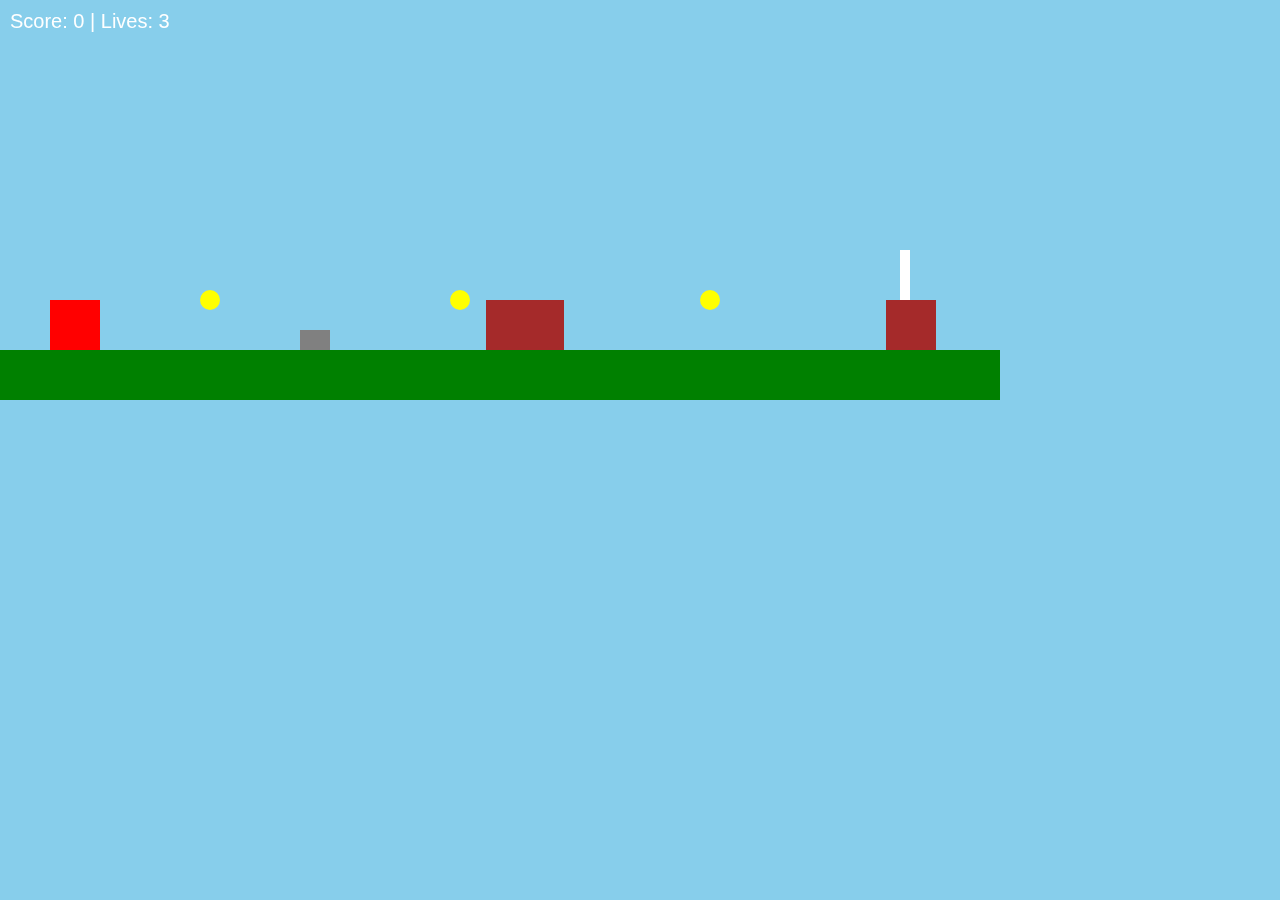
<file: html/aiwebapp.html>
<!DOCTYPE html>
<html lang="en">

<head>
    <meta charset="UTF-8">
    <meta name="viewport" content="width=device-width, initial-scale=1.0">
    <title>Mario Game</title>
    <style>
        body {
            margin: 0;
            overflow: hidden;
            font-family: Arial, sans-serif;
            background: skyblue;
        }

        canvas {
            display: block;
        }

        #scoreboard {
            position: absolute;
            top: 10px;
            left: 10px;
            font-size: 20px;
            font-family: Arial, sans-serif;
            color: white;
        }

        #winScreen, #loseScreen {
            position: absolute;
            top: 50%;
            left: 50%;
            transform: translate(-50%, -50%);
            text-align: center;
            background: rgba(0, 0, 0, 0.8);
            color: #fff;
            padding: 20px;
            border-radius: 10px;
            display: none;
        }

        #winScreen button, #loseScreen button {
            margin-top: 10px;
            padding: 10px 20px;
            background: #fff;
            border: none;
            cursor: pointer;
        }
    </style>
</head>

<body>
    <canvas id="gameCanvas"></canvas>
    <div id="scoreboard">Score: 0 | Lives: 3</div>
    <div id="winScreen">
        <h1>You Win!</h1>
        <button onclick="restartGame()">Restart</button>
    </div>
    <div id="loseScreen">
        <h1>Game Over</h1>
        <button onclick="restartGame()">Restart</button>
    </div>
    <script>
        const canvas = document.getElementById('gameCanvas');
        const ctx = canvas.getContext('2d');

        canvas.width = 1000; // Extend canvas width for a longer path
        canvas.height = 400;

        const gravity = 0.5;

        const mario = {
            x: 50,
            y: canvas.height - 100,
            width: 50,
            height: 50,
            color: 'red',
            dy: 0,
            isJumping: false,
            isAlive: true,
        };

        const ground = {
            x: 0,
            y: canvas.height - 50,
            width: canvas.width,
            height: 50,
            color: 'green',
        };

        const flagpole = {
            x: 900, // Move flagpole further to match the longer path
            y: ground.y - 100,
            width: 10,
            height: 100,
            color: 'white',
        };

        const spikes = [
            { x: 300, y: ground.y - 20, width: 30, height: 20 },
            { x: 500, y: ground.y - 20, width: 30, height: 20 },
        ];

        const coins = [
            { x: 200, y: ground.y - 60, width: 20, height: 20, collected: false },
            { x: 450, y: ground.y - 60, width: 20, height: 20, collected: false },
            { x: 700, y: ground.y - 60, width: 20, height: 20, collected: false },
        ];

        const enemies = [
            { x: 400, y: ground.y - 50, width: 50, height: 50, color: 'brown', dx: 2, isAlive: true },
            { x: 600, y: ground.y - 50, width: 50, height: 50, color: 'brown', dx: -2, isAlive: true },
            { x: 800, y: ground.y - 50, width: 50, height: 50, color: 'brown', dx: 2, isAlive: true },
        ];

        let keys = {};
        let gameWon = false;
        let score = 0;
        let lives = 3;

        window.addEventListener('keydown', (e) => {
            keys[e.key] = true;
        });

        window.addEventListener('keyup', (e) => {
            keys[e.key] = false;
        });

        function drawMario() {
            ctx.fillStyle = mario.color;
            ctx.fillRect(mario.x, mario.y, mario.width, mario.height);
        }

        function drawGround() {
            ctx.fillStyle = ground.color;
            ctx.fillRect(ground.x, ground.y, ground.width, ground.height);
        }

        function drawFlagpole() {
            ctx.fillStyle = flagpole.color;
            ctx.fillRect(flagpole.x, flagpole.y, flagpole.width, flagpole.height);
        }

        function drawSpikes() {
            spikes.forEach(spike => {
                ctx.fillStyle = 'gray';
                ctx.fillRect(spike.x, spike.y, spike.width, spike.height);
            });
        }

        function drawEnemies() {
            enemies.forEach(enemy => {
                if (enemy.isAlive) {
                    ctx.fillStyle = enemy.color;
                    ctx.fillRect(enemy.x, enemy.y, enemy.width, enemy.height);
                }
            });
        }

        function drawCoins() {
            coins.forEach(coin => {
                if (!coin.collected) {
                    ctx.fillStyle = 'yellow';
                    ctx.beginPath();
                    ctx.arc(coin.x + coin.width / 2, coin.y + coin.height / 2, coin.width / 2, 0, Math.PI * 2);
                    ctx.fill();
                }
            });
        }

        function updateMario() {
            if (!mario.isAlive) return;

            if (keys['ArrowRight']) mario.x += 5;
            if (keys['ArrowLeft']) mario.x -= 5;

            if (keys[' '] && !mario.isJumping) {
                mario.dy = -10;
                mario.isJumping = true;
            }

            mario.dy += gravity;
            mario.y += mario.dy;

            if (mario.y + mario.height >= ground.y) {
                mario.y = ground.y - mario.height;
                mario.dy = 0;
                mario.isJumping = false;
            }

            if (mario.x < 0) mario.x = 0;
            if (mario.x + mario.width > canvas.width) mario.x = canvas.width - mario.width;

            if (
                mario.x + mario.width >= flagpole.x &&
                mario.y + mario.height >= flagpole.y
            ) {
                winGame();
            }

            spikes.forEach(spike => {
                if (
                    mario.x < spike.x + spike.width &&
                    mario.x + mario.width > spike.x &&
                    mario.y < spike.y + spike.height &&
                    mario.y + mario.height > spike.y
                ) {
                    loseLife();
                }
            });

            enemies.forEach(enemy => {
                if (enemy.isAlive) {
                    // If Mario lands on top of the enemy
                    if (
                        mario.dy > 0 &&
                        mario.x + mario.width > enemy.x &&
                        mario.x < enemy.x + enemy.width &&
                        mario.y + mario.height > enemy.y &&
                        mario.y + mario.height <= enemy.y + 10
                    ) {
                        enemy.isAlive = false;
                        score += 100;
                        updateScoreboard();
                        mario.dy = -10; // Bounce Mario up
                    } else if (
                        mario.x < enemy.x + enemy.width &&
                        mario.x + mario.width > enemy.x &&
                        mario.y < enemy.y + enemy.height &&
                        mario.y + mario.height > enemy.y
                    ) {
                        loseLife();
                    }
                }
            });

            coins.forEach(coin => {
                if (
                    mario.x < coin.x + coin.width &&
                    mario.x + mario.width > coin.x &&
                    mario.y < coin.y + coin.height &&
                    mario.y + mario.height > coin.y &&
                    !coin.collected
                ) {
                    coin.collected = true;
                    score += 10;
                    updateScoreboard();
                }
            });
        }

        function loseLife() {
            lives -= 1;
            updateScoreboard();

            if (lives <= 0) {
                loseGame();
            } else {
                restartMarioPosition();
            }
        }

        function updateEnemies() {
            enemies.forEach(enemy => {
                if (enemy.isAlive) {
                    enemy.x += enemy.dx;

                    if (enemy.x <= 0 || enemy.x + enemy.width >= canvas.width) {
                        enemy.dx *= -1;
                    }
                }
            });
        }

        function updateScoreboard() {
            document.getElementById('scoreboard').innerText = `Score: ${score} | Lives: ${lives}`;
        }

        function winGame() {
            gameWon = true;
            document.getElementById('winScreen').style.display = 'block';
        }

        function loseGame() {
            mario.isAlive = false;
            document.getElementById('loseScreen').style.display = 'block';
        }

        function restartMarioPosition() {
            mario.x = 50;
            mario.y = canvas.height - 100;
            mario.dy = 0;
            mario.isJumping = false;
        }

        function restartGame() {
            mario.x = 50;
            mario.y = canvas.height - 100;
            mario.dy = 0;
            mario.isJumping = false;
            mario.isAlive = true;

            enemies.forEach(enemy => (enemy.isAlive = true));
            coins.forEach(coin => (coin.collected = false));

            score = 0;
            lives = 3;
            updateScoreboard();

            document.getElementById('winScreen').style.display = 'none';
            document.getElementById('loseScreen').style.display = 'none';

            animate();
        }

        function animate() {
            if (gameWon || lives <= 0) return;

            ctx.clearRect(0, 0, canvas.width, canvas.height);
            drawGround();
            drawMario();
            drawFlagpole();
            drawSpikes();
            drawEnemies();
            drawCoins();

            updateMario();
            updateEnemies();

            requestAnimationFrame(animate);
        }

        updateScoreboard();
        animate();
    </script>
</body>
</html>
</file>
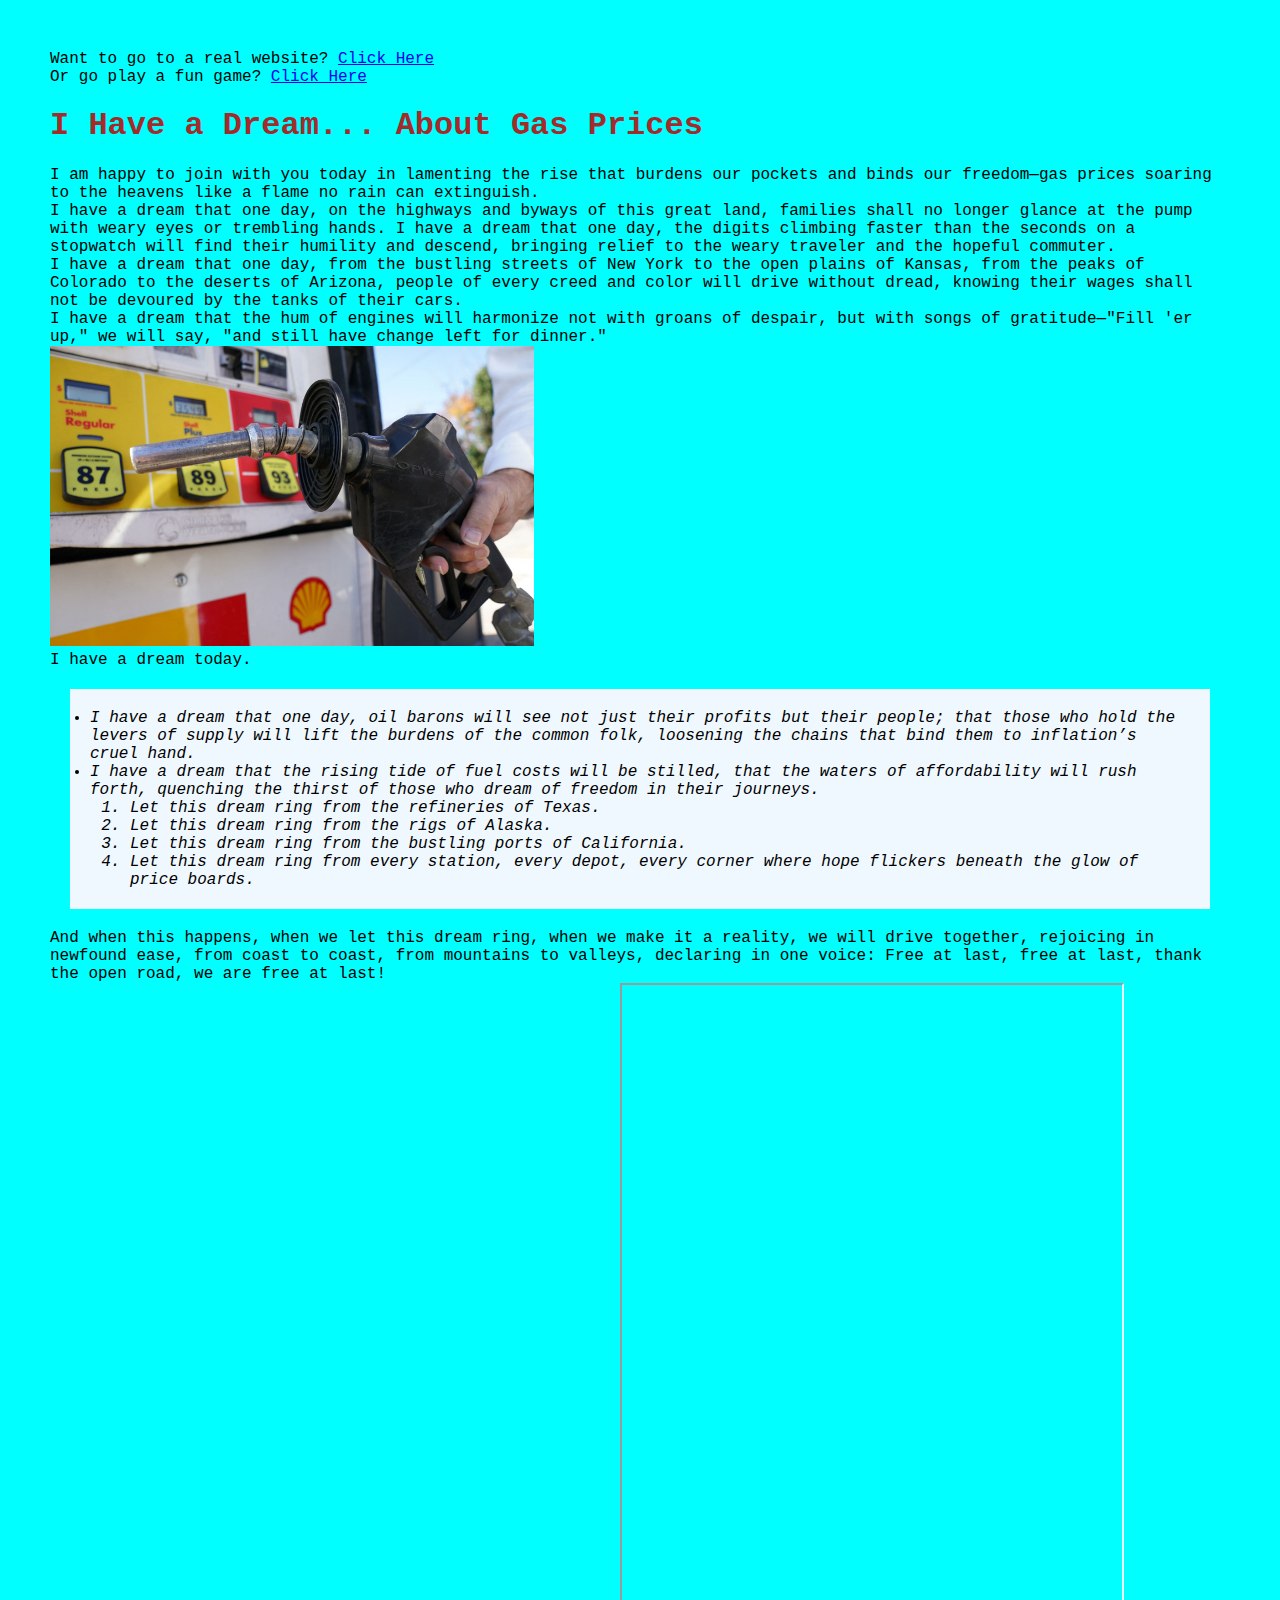
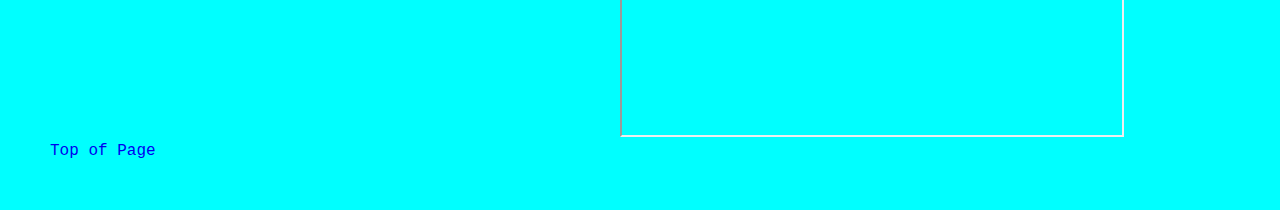
<file: html/scratch.html>
<!DOCTYPE html>
<html lang="en">

<head>
    <meta charset="UTF-8">
    <meta name="viewport" content="width=device-width, initial-scale=1.0">
    <title>Document</title>

    <link href="../css/scratch.css" rel="stylesheet" />
</head>

<body>
    <div>
        Want to go to a real website? <a href="../index.html"> Click Here</a>
        <br>
        Or go play a fun game? <a href="aiwebapp.html">Click Here</a>

    </div>
    <div>
        <h1 id="Top of Page">I Have a Dream... About Gas Prices</h1>

        I am happy to join with you today in lamenting the rise that burdens our pockets and binds our freedom—gas
        prices soaring to the heavens like a flame no rain can extinguish.
        <br>
        I have a dream that one day, on the highways and byways of this great land, families shall no longer glance at
        the pump with weary eyes or trembling hands. I have a dream that one day, the digits climbing faster than the
        seconds on a stopwatch will find their humility and descend, bringing relief to the weary traveler and the
        hopeful commuter.
        <br>
        I have a dream that one day, from the bustling streets of New York to the open plains of Kansas, from the peaks
        of Colorado to the deserts of Arizona, people of every creed and color will drive without dread, knowing their
        wages shall not be devoured by the tanks of their cars.
        <br>
        I have a dream that the hum of engines will harmonize not with groans of despair, but with songs of
        gratitude—"Fill 'er up," we will say, "and still have change left for dinner."
        <br>
        <img src="../assets/img/gas-pump.jpeg" alt="Gas pump" height="300">
        <br>
        I have a dream today.
        <ul class="box-model">

            <li>I have a dream that one day, oil barons will see not just their profits but their people; that those who
                hold
                the levers of supply will lift the burdens of the common folk, loosening the chains that bind them to
                inflation’s cruel hand.</li>

            <li>I have a dream that the rising tide of fuel costs will be stilled, that the waters of affordability will
                rush
                forth, quenching the thirst of those who dream of freedom in their journeys.
            </li>

            <ol>
                <li> Let this dream ring from the refineries of Texas.</li>

                <li>Let this dream ring from the rigs of Alaska.</li>

                <li>Let this dream ring from the bustling ports of California.</li>

                <li>Let this dream ring from every station, every depot, every corner where hope flickers beneath the
                    glow of price
                    boards.</li>

            </ol>
        </ul>
        And when this happens, when we let this dream ring, when we make it a reality, we will drive together, rejoicing
        in newfound ease, from coast to coast, from mountains to valleys, declaring in one voice: Free at last, free at
        last, thank the open road, we are free at last!
    </div>
    <div class='tableauPlaceholder' id='viz1733333940096' style='position: relative'><noscript><a href='#'><img
                    alt='Fruit '
                    src='https:&#47;&#47;public.tableau.com&#47;static&#47;images&#47;US&#47;USFruitConsumption&#47;Fruit&#47;1_rss.png'
                    style='border: none' /></a></noscript><object class='tableauViz' style='display:none;'>
            <param name='host_url' value='https%3A%2F%2Fpublic.tableau.com%2F' />
            <param name='embed_code_version' value='3' />
            <param name='site_root' value='' />
            <param name='name' value='USFruitConsumption&#47;Fruit' />
            <param name='tabs' value='no' />
            <param name='toolbar' value='yes' />
            <param name='static_image'
                value='https:&#47;&#47;public.tableau.com&#47;static&#47;images&#47;US&#47;USFruitConsumption&#47;Fruit&#47;1.png' />
            <param name='animate_transition' value='yes' />
            <param name='display_static_image' value='yes' />
            <param name='display_spinner' value='yes' />
            <param name='display_overlay' value='yes' />
            <param name='display_count' value='yes' />
            <param name='language' value='en-US' />
        </object></div>
    <script
        type='text/javascript'>                    var divElement = document.getElementById('viz1733333940096'); var vizElement = divElement.getElementsByTagName('object')[0]; vizElement.style.width = '900px'; vizElement.style.height = '752px'; var scriptElement = document.createElement('script'); scriptElement.src = 'https://public.tableau.com/javascripts/api/viz_v1.js'; vizElement.parentNode.insertBefore(scriptElement, vizElement);                </script>

    <div>
        <iframe width="560" height="315" src="https://www.youtube.com/embed/0fEN-oWgI8U?si=cBni4OQKySaiKnMR"
            title="YouTube video player" frameborder="0"
            allow="accelerometer; autoplay; clipboard-write; encrypted-media; gyroscope; picture-in-picture; web-share"
            referrerpolicy="strict-origin-when-cross-origin" allowfullscreen></iframe>
        <iframe src="https://www.churchofjesuschrist.org/?lang=eng" width="500" height="750"></iframe>
    </div>
    <div>
        <a href="#Top of Page" class="silly-goof">Top of Page</a>
    </div>
</body>

</html>
</file>
<file: css/scratch.css>
body{
    margin: 50px;
    font-family:'Courier New', Courier, monospace;
    background-color: aqua;
}

h1{
    color:brown;
    font-weight: bold;
    
}

ul {
    font-style: italic;
}

ol {
    font-style: none;
}

.silly-goof {
    text-decoration: none;
}

.silly-goof:hover {
    text-decoration: underline;
}

.box-model {
    background-color:aliceblue;
    margin:20px;
    border:5px;
    padding:20px;
    
}
</file>
